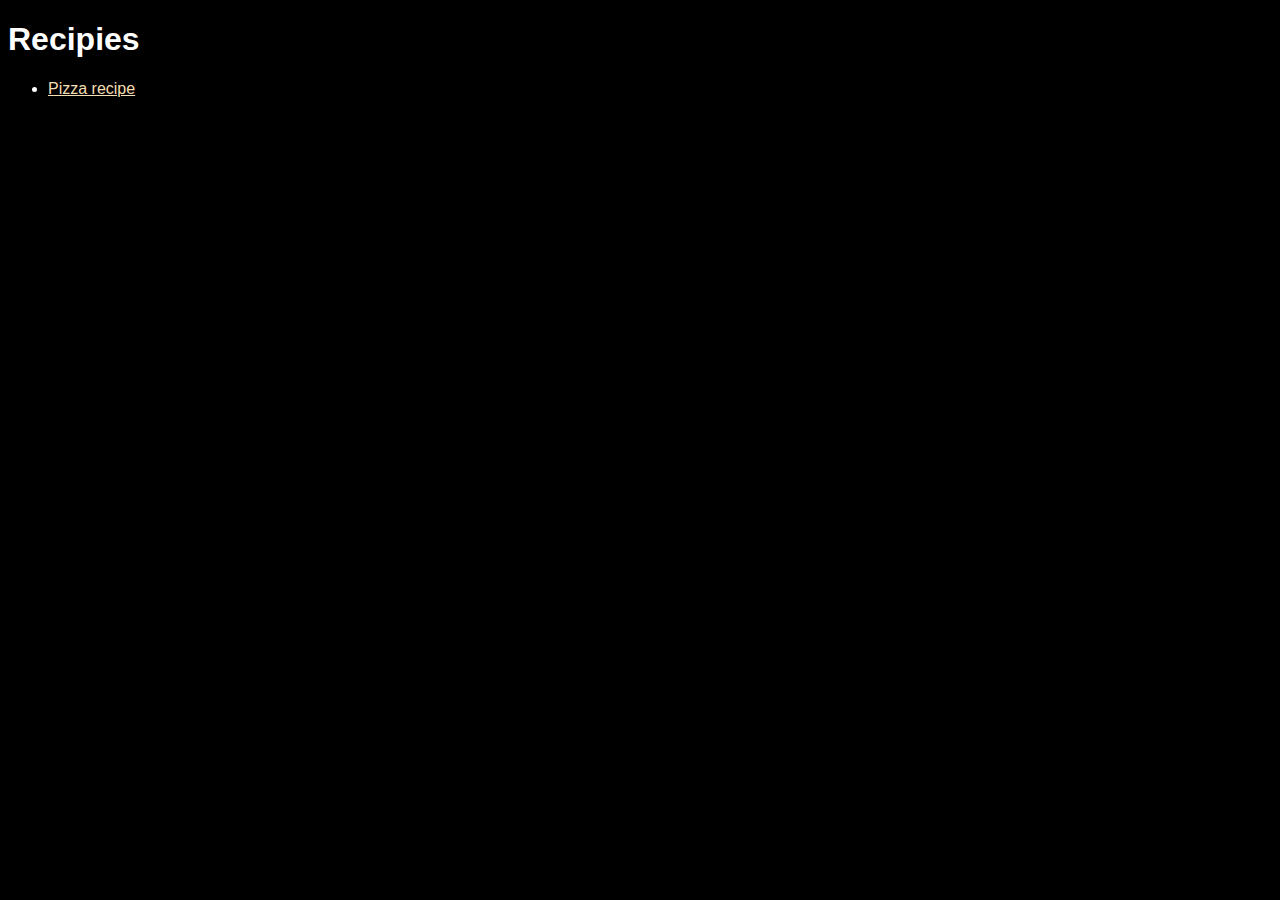
<file: index.html>
<!DOCTYPE html>
<html lang="en">
<head>
    <meta charset="UTF-8">
    
    <title>Recipies</title>

    <link rel="stylesheet" href="./style.css">
</head>
<body>
    <h1>Recipies</h1>
    <ul>
        <li><a href="recipies/pizza.html">Pizza recipe</a></li>
    </ul>
</body>
</html>
</file>
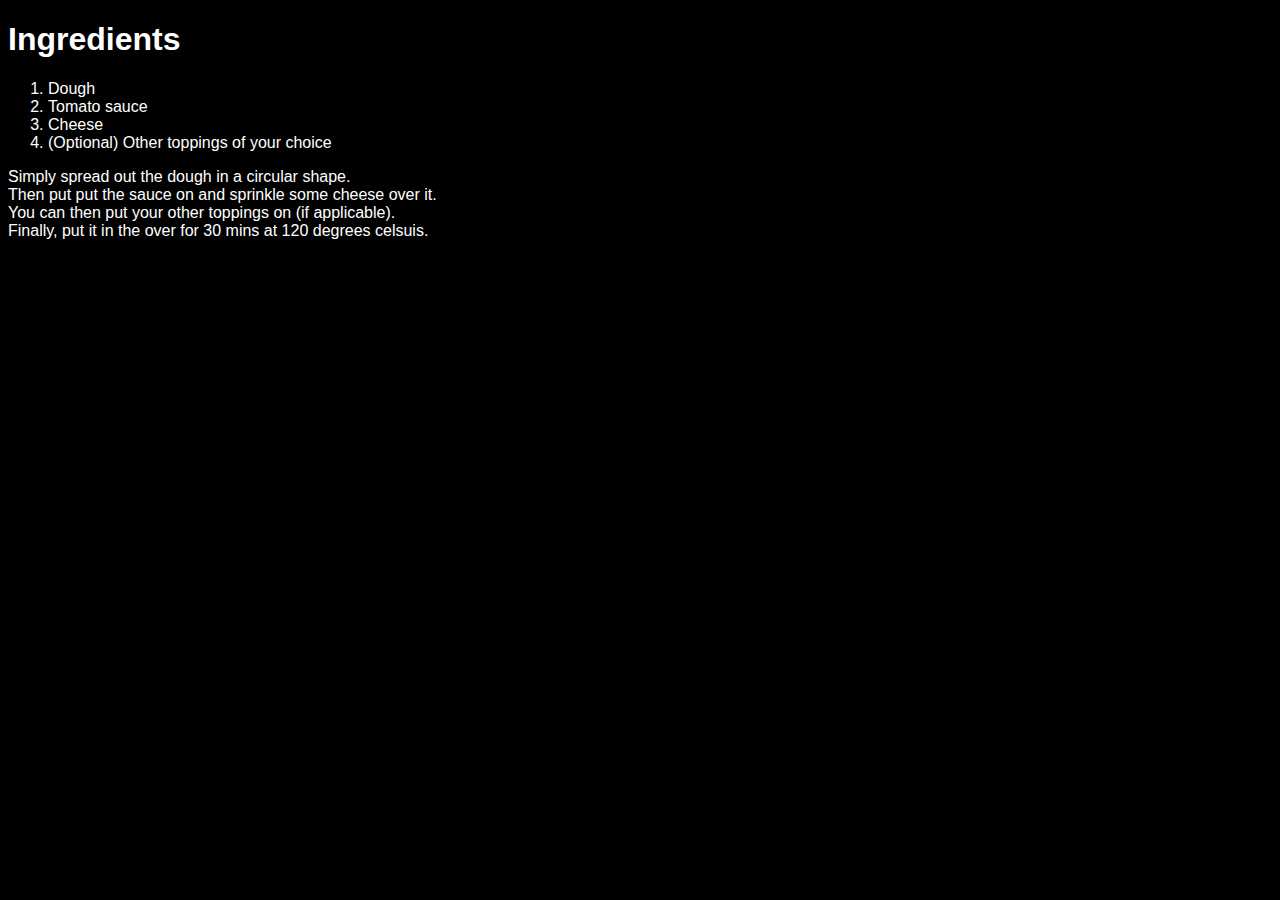
<file: recipies/pizza.html>
<!DOCTYPE html>
<html lang="en">
<head>
    <meta charset="UTF-8">
    
    <title>Recipies - Pizza</title>

    <link rel="stylesheet" href="../style.css">
</head>
<body>
    <h1>Ingredients</h1>
    <ol>
        <li>Dough</li>
        <li>Tomato sauce</li>
        <li>Cheese</li>
        <li>(Optional) Other toppings of your choice</li>
    </ol>

    <p>
        Simply spread out the dough in a circular shape.<br>
        Then put put the sauce on and sprinkle some cheese over it.<br>
        You can then put your other toppings on (if applicable).<br>
        Finally, put it in the over for 30 mins at 120 degrees celsuis.
    </p>
    
</body>
</html>
</file>
<file: style.css>
body {
    background-color: black;
}

h1, h2, h3, h4, h5, h6, p, li {
    color: white;
    font-family:'Gill Sans', 'Gill Sans MT', Calibri, 'Trebuchet MS', sans-serif;
}

a {
    color: wheat;
}
</file>
